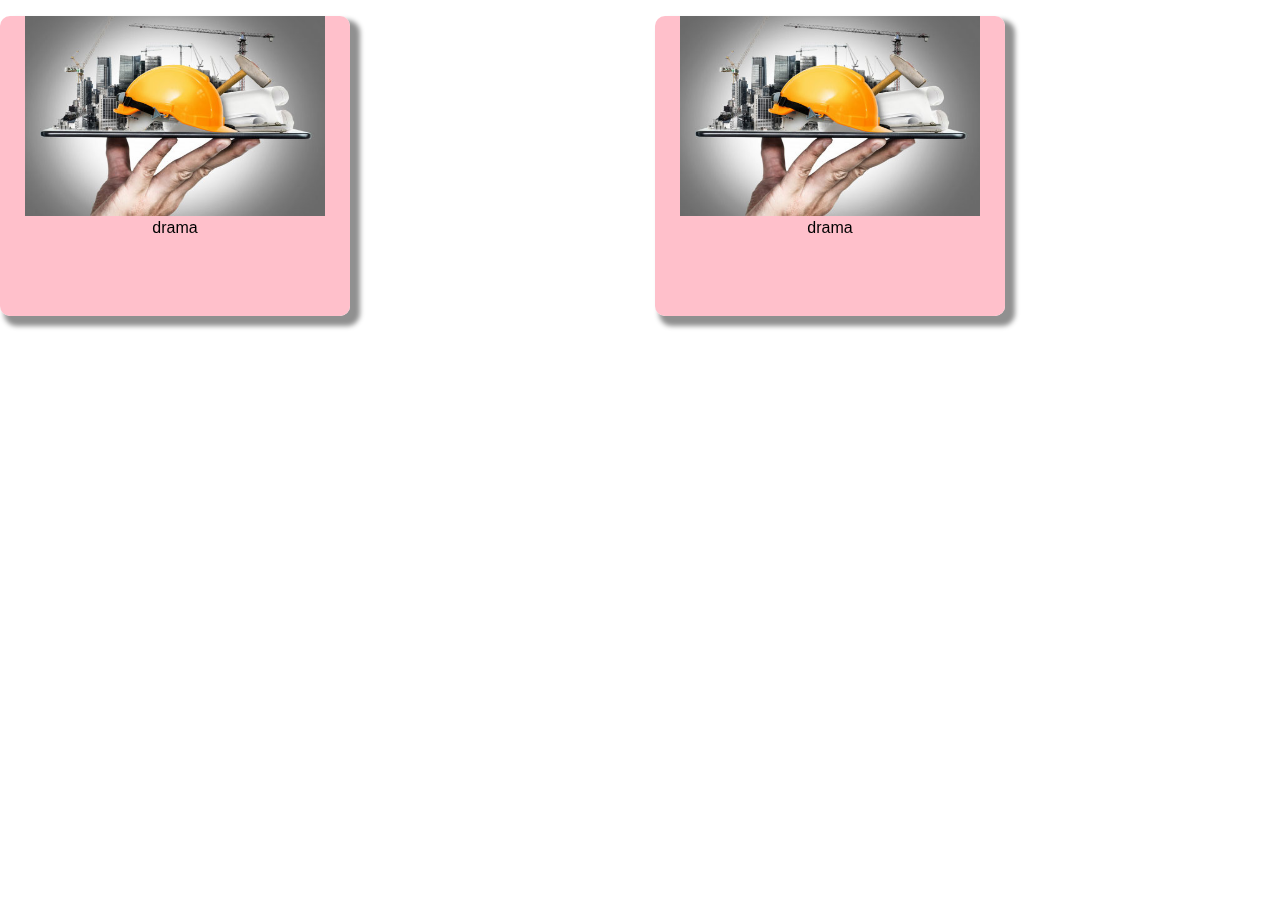
<file: departmentneo.html>
<!DOCTYPE html>
<html lang="en">
<head>
    <meta charset="UTF-8">
    <meta http-equiv="X-UA-Compatible" content="IE=edge">
    <meta name="viewport" content="width=device-width, initial-scale=1.0">
    <title>Department</title>


 <!-- bootstraps -->
 <link rel="stylesheet" href="https://maxcdn.bootstrapcdn.com/bootstrap/4.0.0/css/bootstrap.min.css" integrity="sha384-Gn5384xqQ1aoWXA+058RXPxPg6fy4IWvTNh0E263XmFcJlSAwiGgFAW/dAiS6JXm" crossorigin="anonymous">

    <link rel="stylesheet" href="departmentneo.css">



</head>
<body>
    
<!--navbar-->

<section class="navbar">


</section>

<!--flip-card departments-->

<section>
<div class="row">
    <div class="col lg 6">
<div class="card">
    <div class="card_inside">
<div class="card-front">

<img src="civi.jpg" alt="" width="300px" height="200px">

<div class="text">
    <p>
        drama
    </p>
</div>
</div>
<div class="card-back">


</div>

    </div>
</div>

</div>

<div class="col-lg-6">
<div class="card">
    <div class="card_inside">
<div class="card-front">

<img src="civi.jpg" alt="" width="300px" height="200px">

<div class="text">
    <p>
        drama
    </p>
</div>
</div>
<div class="card-back">


</div>

    </div>
</div>

</div>
</div>
</section>

<!--footer-->

<section>


</section>



</body>
</html>
</file>
<file: departmentneo.css>
*
{
    margin: 0px;
    padding: 0px;

}

.card {
    background-color: transparent;
    width: 350px;
    height: 300px;
    border: 0px solid #f1f1f1;
    perspective: 1920px;
   box-shadow:  7px 7px 5px 3px #909090;
   border-radius: 10px;
     
  }

  .card_inside
  {
    position: relative;
    width: 100%;
    height: 100%;
    text-align: center;
    transition: transform 0.8s;
    transform-style: preserve-3d;

  }

  .card:hover .card_inside {
    transform: rotateY(180deg);
  }

  .card-front, .card-back {
    position: absolute;
    width: 100%;
    height: 100%;
    -webkit-backface-visibility: hidden;
    backface-visibility: hidden;
    border-radius: 10px;
  }
  

  .card-front {
    background-color: pink;
    color: black;
  }
  
  .card-back {
    background-color: dodgerblue;
    color: white;
    transform: rotateY(180deg);
  
  }
</file>
